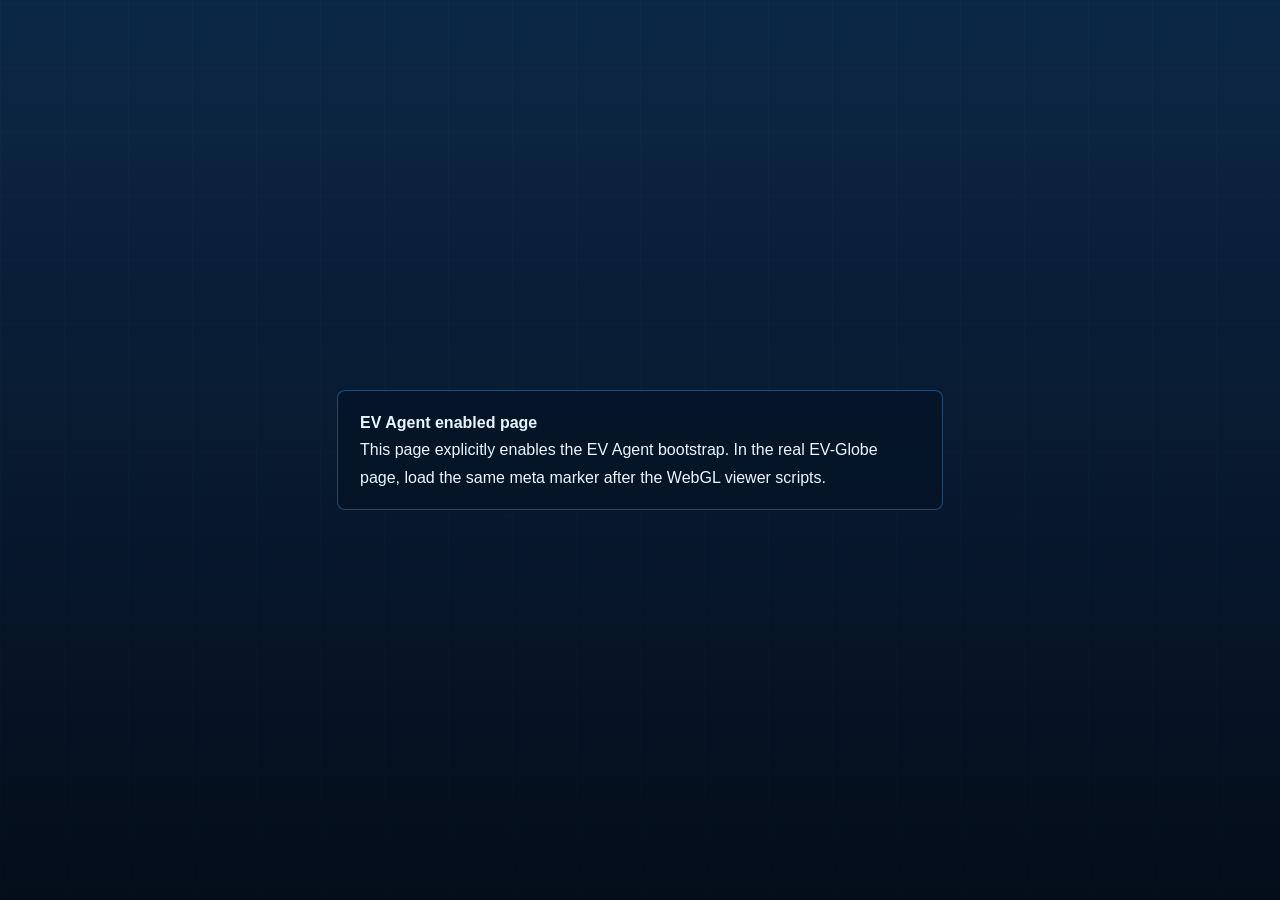
<file: frontend/mvp_index_agent.html>
﻿<!doctype html>
<html lang="zh-CN">
<head>
  <meta charset="utf-8">
  <meta name="viewport" content="width=device-width, initial-scale=1">
  <meta name="ev-agent-enabled" content="true">
  <meta name="ev-agent-base-url" content="http://127.0.0.1:8009">
  <meta name="ev-agent-environment" content="development">
  <title>EV Globe Agent Enabled</title>
  <style>
    html,
    body {
      height: 100%;
      margin: 0;
      background: #061428;
      color: #eaf6ff;
      font-family: Arial, "Microsoft YaHei", sans-serif;
    }

    #map {
      height: 100%;
      display: grid;
      place-items: center;
      background:
        linear-gradient(rgba(14, 47, 82, .72), rgba(4, 12, 24, .9)),
        repeating-linear-gradient(90deg, rgba(56, 189, 248, .1) 0 1px, transparent 1px 64px),
        repeating-linear-gradient(0deg, rgba(56, 189, 248, .08) 0 1px, transparent 1px 64px);
    }

    .hint {
      max-width: 560px;
      padding: 18px 22px;
      border: 1px solid rgba(83, 177, 245, .35);
      background: rgba(5, 18, 36, .72);
      border-radius: 8px;
      line-height: 1.7;
    }
  </style>
</head>
<body>
  <main id="map">
    <div class="hint">
      <strong>EV Agent enabled page</strong><br>
      This page explicitly enables the EV Agent bootstrap. In the real EV-Globe page,
      load the same meta marker after the WebGL viewer scripts.
    </div>
  </main>
  <script>
    var environment = document.querySelector('meta[name="ev-agent-environment"]').content || "development";
    window.EV_AGENT_CONFIG = {
      agentBaseUrl: window.EV_AGENT_BASE_URL || document.querySelector('meta[name="ev-agent-base-url"]').content || (environment === "production" ? window.location.origin : "http://127.0.0.1:8009"),
      environment: environment,
      debug: true,
      showPanel: true,
      healthTimeoutMs: 1800
    };
    window.viewer = {
      entities: {
        values: [],
        getById: function () { return null; }
      },
      dataSources: {
        length: 0,
        get: function () { return null; }
      },
      imageryLayers: {
        length: 0,
        get: function () { return null; }
      },
      scene: {
        canvas: {
          toDataURL: function () { return "data:image/png;base64,"; }
        },
        primitives: {
          length: 0,
          get: function () { return null; }
        }
      },
      camera: {
        flyTo: function () {},
        computeViewRectangle: function () { return null; },
        positionCartographic: {
          longitude: 0,
          latitude: 0,
          height: 1000
        }
      }
    };
  </script>
  <script src="http://127.0.0.1:8009/frontend/webgl_selected_object_bridge.js"></script>
  <script src="http://127.0.0.1:8009/frontend/webgl_ev_pick_patch.js"></script>
  <script src="http://127.0.0.1:8009/frontend/webgl_agent_bridge.js"></script>
  <script src="http://127.0.0.1:8009/frontend/webgl_ev_cesium_adapter.js"></script>
  <script src="http://127.0.0.1:8009/frontend/ev_agent_stream_client.js"></script>
  <script src="http://127.0.0.1:8009/frontend/ev_agent_ui_event_queue.js"></script>
  <script src="http://127.0.0.1:8009/frontend/webgl_agent_bootstrap.js"></script>
</body>
</html>
</file>
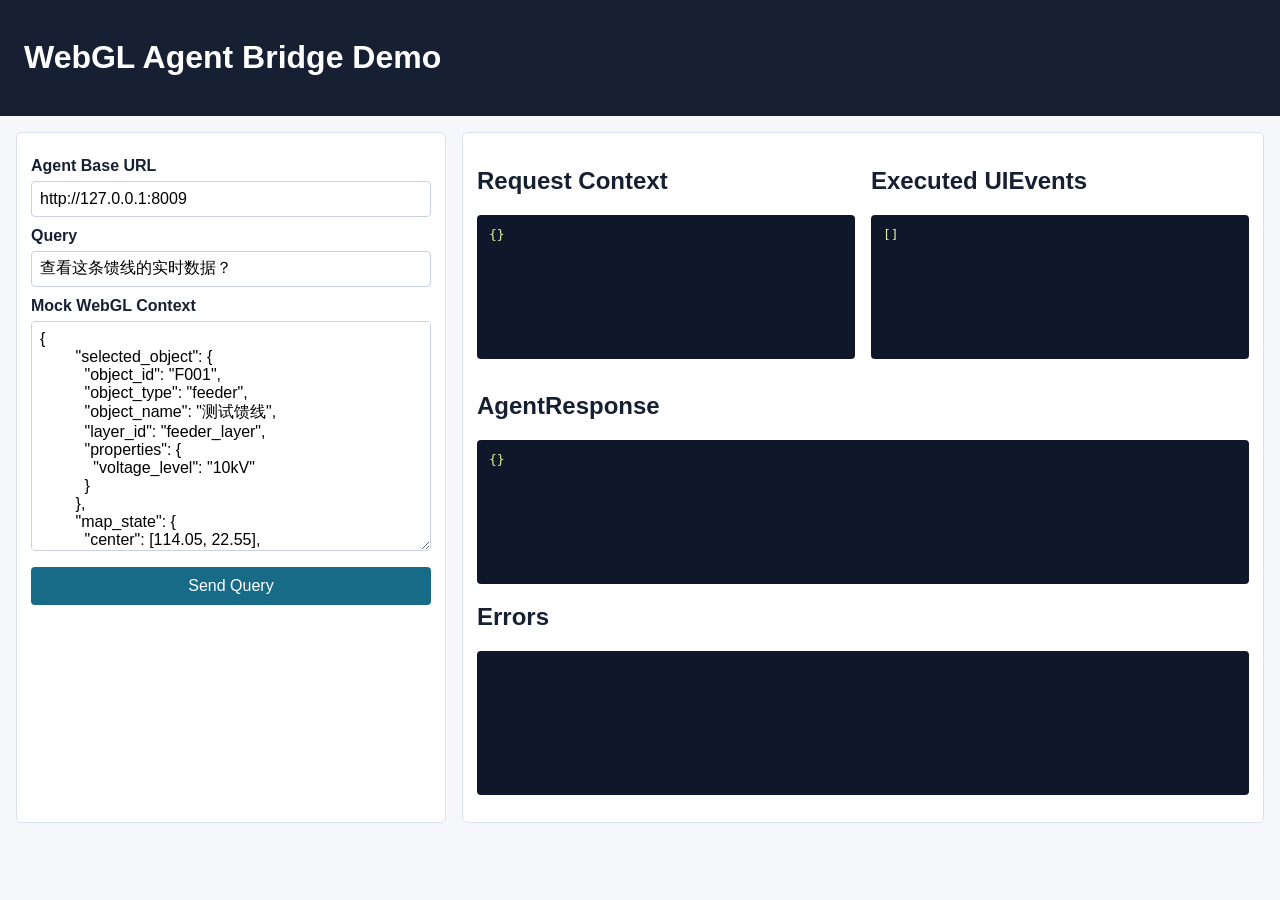
<file: frontend/webgl_bridge_demo.html>
﻿<!doctype html>
<html lang="zh-CN">
<head>
  <meta charset="utf-8" />
  <meta name="viewport" content="width=device-width, initial-scale=1" />
  <title>WebGL Agent Bridge Demo</title>
  <style>
    body {
      margin: 0;
      font-family: Arial, "Microsoft YaHei", sans-serif;
      background: #f5f7fb;
      color: #172033;
    }
    header {
      padding: 18px 24px;
      background: #172033;
      color: #fff;
    }
    main {
      display: grid;
      grid-template-columns: minmax(320px, 430px) 1fr;
      gap: 16px;
      padding: 16px;
    }
    section {
      background: #fff;
      border: 1px solid #d9e1ef;
      border-radius: 6px;
      padding: 14px;
    }
    label {
      display: block;
      margin: 10px 0 6px;
      font-weight: 600;
    }
    input, textarea, button {
      width: 100%;
      box-sizing: border-box;
      font: inherit;
    }
    input, textarea {
      border: 1px solid #c7d2e5;
      border-radius: 4px;
      padding: 8px;
    }
    textarea {
      min-height: 230px;
      resize: vertical;
    }
    button {
      margin-top: 12px;
      padding: 10px 12px;
      border: 0;
      border-radius: 4px;
      background: #176b87;
      color: #fff;
      cursor: pointer;
    }
    pre {
      min-height: 120px;
      overflow: auto;
      background: #0f172a;
      color: #d9f99d;
      border-radius: 4px;
      padding: 12px;
      white-space: pre-wrap;
    }
    .grid {
      display: grid;
      grid-template-columns: repeat(2, minmax(0, 1fr));
      gap: 16px;
    }
  </style>
</head>
<body>
  <header>
    <h1>WebGL Agent Bridge Demo</h1>
  </header>
  <main>
    <section>
      <label for="agentBaseUrl">Agent Base URL</label>
      <input id="agentBaseUrl" value="http://127.0.0.1:8009" />

      <label for="query">Query</label>
      <input id="query" value="查看这条馈线的实时数据？" />

      <label for="context">Mock WebGL Context</label>
      <textarea id="context">{
        "selected_object": {
          "object_id": "F001",
          "object_type": "feeder",
          "object_name": "测试馈线",
          "layer_id": "feeder_layer",
          "properties": {
            "voltage_level": "10kV"
          }
        },
        "map_state": {
          "center": [114.05, 22.55],
          "zoom": 14,
          "camera": {
            "heading": 0,
            "pitch": -45,
            "roll": 0
          }
        },
        "active_layers": [
          "feeder_layer",
          "substation_layer"
        ],
        "user_action": "agent_panel_query",
        "page_state": {
          "current_panel": "agent",
          "selected_tool": "select"
        },
        "frontend_metadata": {
          "webgl_version": "EV-Globe-WebGL",
          "project_id": "demo_project",
          "scene_id": "demo_scene"
        }
      }</textarea>
      <button id="send">Send Query</button>
    </section>

    <section>
      <div class="grid">
        <div>
          <h2>Request Context</h2>
          <pre id="requestLog">{}</pre>
        </div>
        <div>
          <h2>Executed UIEvents</h2>
          <pre id="eventLog">[]</pre>
        </div>
      </div>
      <h2>AgentResponse</h2>
      <pre id="responseLog">{}</pre>
      <h2>Errors</h2>
      <pre id="errorLog"></pre>
    </section>
  </main>

  <script src="./webgl_agent_bridge.js"></script>
  <script>
    const requestLog = document.getElementById("requestLog");
    const responseLog = document.getElementById("responseLog");
    const eventLog = document.getElementById("eventLog");
    const errorLog = document.getElementById("errorLog");
    const executedEvents = [];

    function readContext() {
      const raw = document.getElementById("context").value;
      const parsed = JSON.parse(raw);
      requestLog.textContent = JSON.stringify(parsed, null, 2);
      return parsed;
    }

    function logEvent(event) {
      executedEvents.push(event);
      eventLog.textContent = JSON.stringify(executedEvents, null, 2);
    }

    WebGLAgentBridge.configure({
      agentBaseUrl: document.getElementById("agentBaseUrl").value,
      getContext: readContext,
      onResponse: function (response) {
        responseLog.textContent = JSON.stringify(response, null, 2);
      },
      onError: function (error) {
        errorLog.textContent = JSON.stringify(error, ["status", "message"], 2);
      },
      eventHandlers: {
        fly_to: logEvent,
        gis_highlight: logEvent,
        open_panel: logEvent,
        show_message: logEvent,
        set_layer_visibility: logEvent,
        clear_highlight: logEvent,
        unsupported_event: logEvent
      }
    });

    document.getElementById("send").addEventListener("click", async function () {
      executedEvents.length = 0;
      eventLog.textContent = "[]";
      errorLog.textContent = "";
      responseLog.textContent = "{}";
      WebGLAgentBridge.configure({
        agentBaseUrl: document.getElementById("agentBaseUrl").value
      });
      try {
        await WebGLAgentBridge.sendQuery(document.getElementById("query").value);
      } catch (error) {
        errorLog.textContent = JSON.stringify(error, ["status", "message"], 2);
      }
    });
  </script>
</body>
</html>
</file>
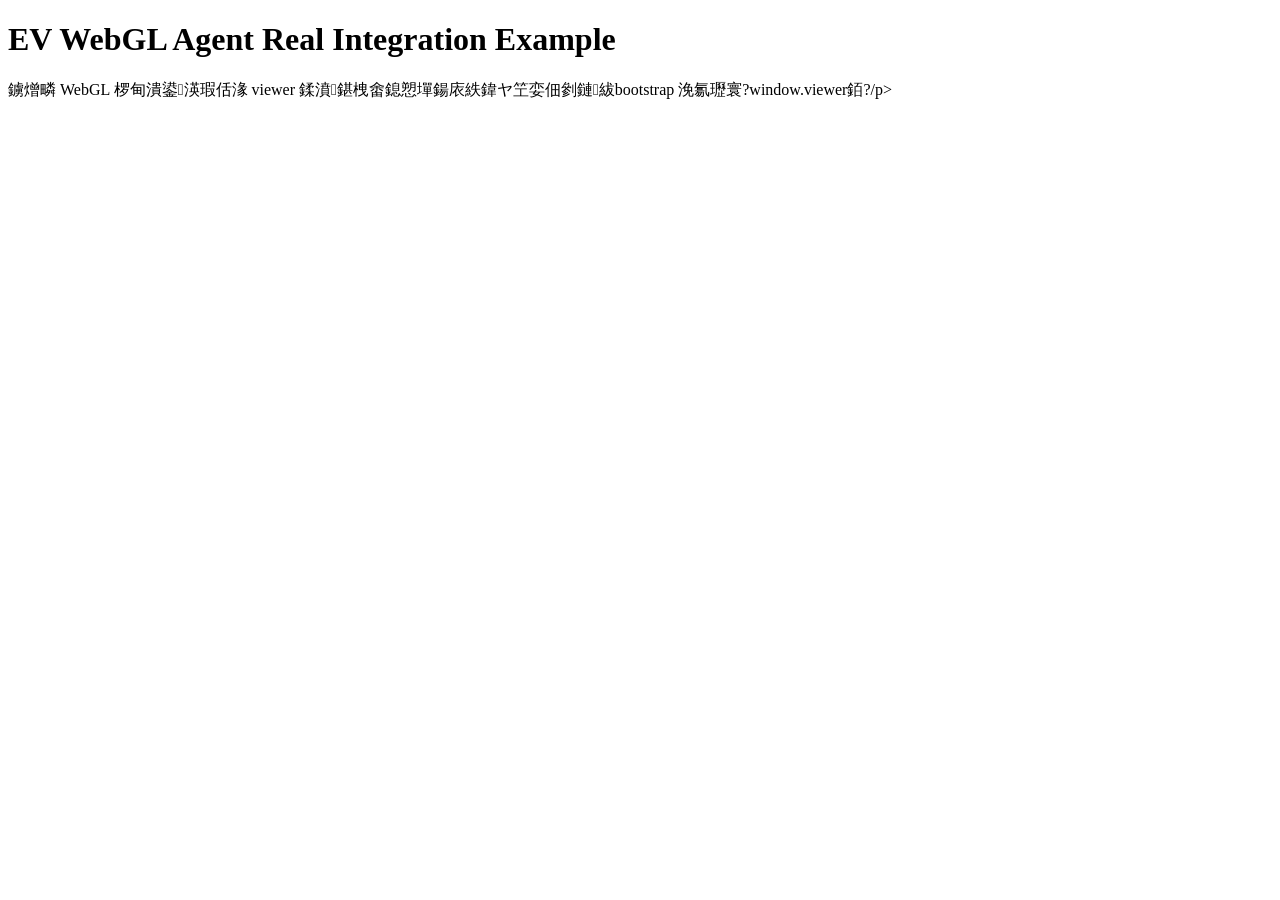
<file: frontend/webgl_real_integration_example.html>
﻿<!doctype html>
<html lang="zh-CN">
<head>
  <meta charset="utf-8" />
  <meta name="viewport" content="width=device-width, initial-scale=1" />
  <meta name="ev-agent-base-url" content="http://127.0.0.1:8009" />
  <meta name="ev-agent-environment" content="development" />
  <title>EV WebGL Agent Real Integration Example</title>
</head>
<body>
  <h1>EV WebGL Agent Real Integration Example</h1>
  <p>鐪熷疄 WebGL 椤甸潰鍙渶瑕佸湪 viewer 鍒濆鍖栧畬鎴愬墠鍚庡紩鍏ヤ笁娈佃剼鏈紱bootstrap 浼氱瓑寰?window.viewer銆?/p>

  <script>
    var environment = document.querySelector('meta[name="ev-agent-environment"]').content || "development";
    window.EV_AGENT_CONFIG = {
      agentBaseUrl: window.EV_AGENT_BASE_URL || document.querySelector('meta[name="ev-agent-base-url"]').content || (environment === "production" ? window.location.origin : "http://127.0.0.1:8009"),
      environment: environment,
      debug: true,
      showPanel: true
    };
    window.__EV_AGENT_SCRIPT_BASE_URL__ = window.EV_AGENT_CONFIG.agentBaseUrl.replace(/\/+$/, "");
  </script>
  <script>
    ["webgl_agent_bridge.js", "webgl_ev_cesium_adapter.js", "webgl_agent_bootstrap.js"].forEach(function (name) {
      var script = document.createElement("script");
      script.src = window.__EV_AGENT_SCRIPT_BASE_URL__ + "/" + name;
      document.head.appendChild(script);
    });
  </script>

  <script>
    window.addEventListener("agent:open-panel", function (event) {
      console.log("[Agent open_panel event]", event.detail);
    });

    // 娴忚鍣ㄦ帶鍒跺彴鍙墽琛岋細
    // EVWebGLAgentAdapter.sendQuery("浣犺兘鍋氫粈涔堬紵")
    // EVWebGLAgentAdapter.sendQuery("淇濇姢瀹氬€兼槸浠€涔堬紵")
    // EVWebGLAgentAdapter.sendQuery("鏌ョ湅杩欎釜瀵硅薄鐨勫疄鏃舵暟鎹?)
    // EVWebGLAgentAdapter.sendQuery("甯垜鎷夊紑杩欎釜寮€鍏?)
  </script>
</body>
</html>
</file>
